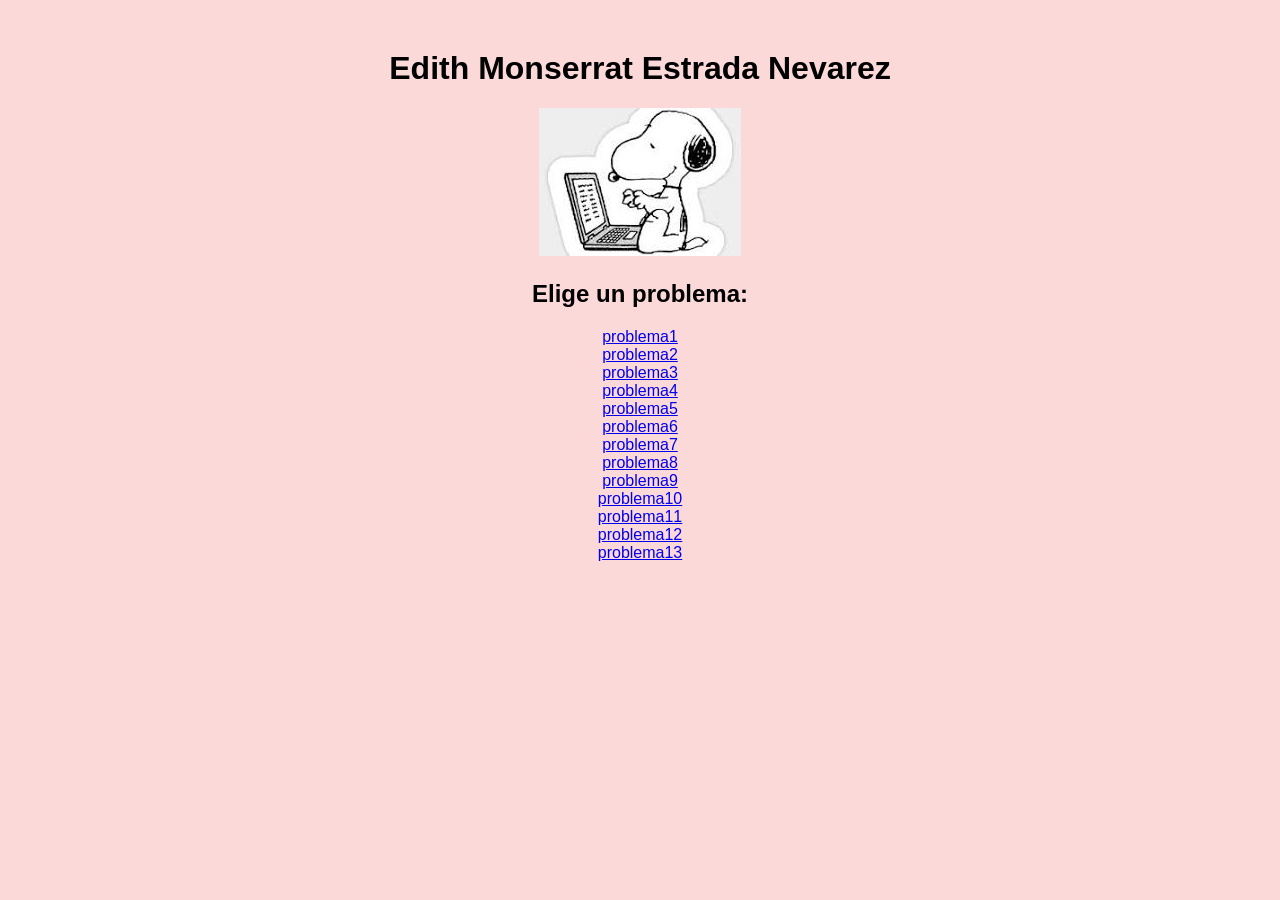
<file: index.html>
<!DOCTYPE html>
<html lang="en">
<head>
    <meta charset="UTF-8">
    <meta name="viewport" content="width=, initial-scale=1.0">
    <title>Document</title>
    <link rel="stylesheet" href="./styles/styles.css">
</head>
<body>
    <h1>Edith Monserrat Estrada Nevarez</h1>
    <img src="./imagenes/snoopy programador.jpeg">
    <h2>Elige un problema:</h2>
    <a href="./secuenciales/problema1.html">problema1</a><br>
    <a href="./secuenciales/problema2.html">problema2</a><br>
    <a href="./secuenciales/problema3.html">problema3</a><br>
    <a href="./secuenciales/problema4.html">problema4</a><br>
    <a href="./secuenciales/problema5.html">problema5</a><br>
    <a href="./secuenciales/problema6.html">problema6</a><br>
    <a href="./secuenciales/problema7.html">problema7</a><br>
    <a href="./secuenciales/problema8.html">problema8</a><br>
    <a href="./secuenciales/problema9.html">problema9</a><br>
    <a href="./secuenciales/problema10.html">problema10</a><br>
    <a href="./secuenciales/problema10.html">problema11</a><br>
    <a href="./secuenciales/problema10.html">problema12</a><br>
    <a href="./secuenciales/problema10.html">problema13</a><br>
</body>
</html>
</file>
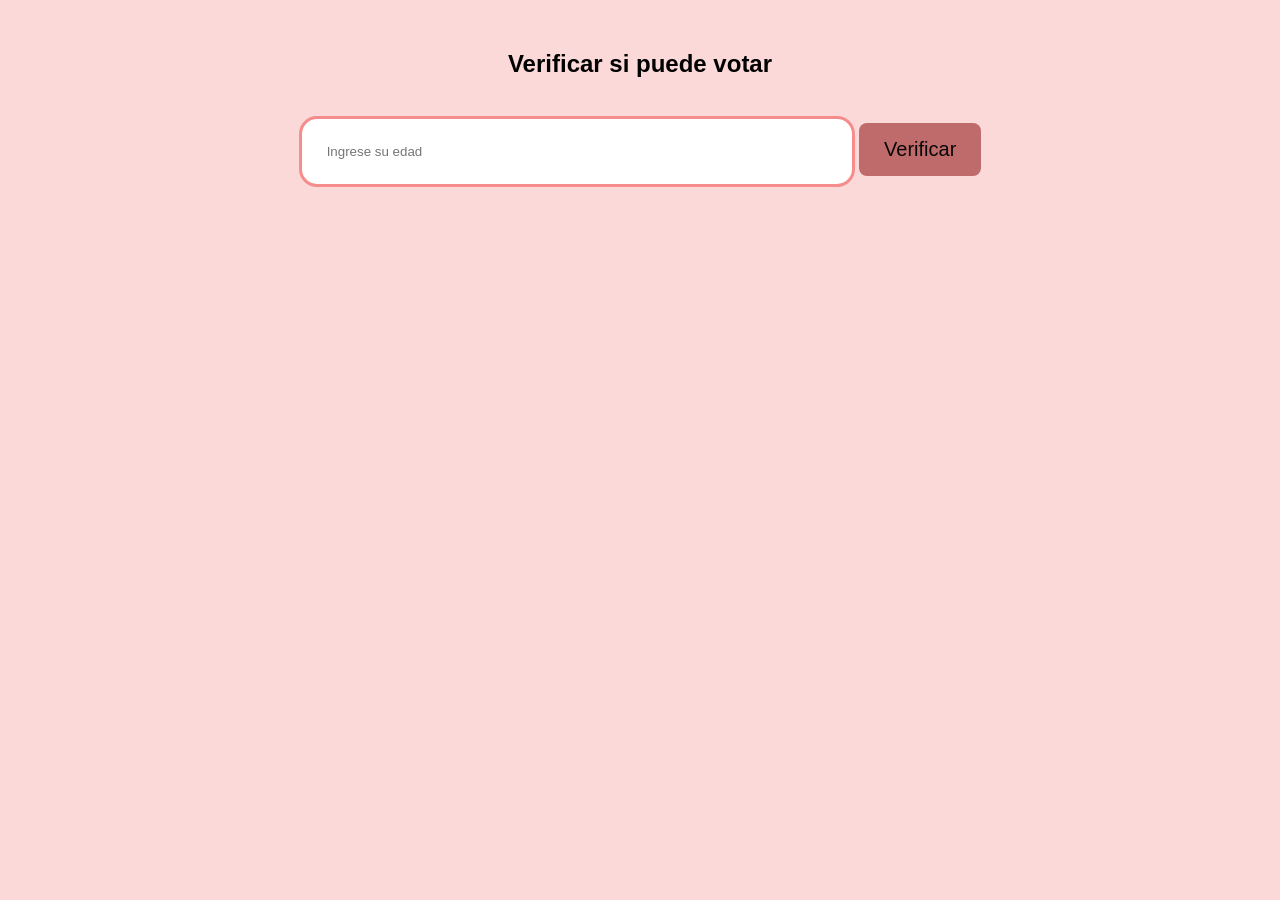
<file: secuenciales/problema1.html>
<!DOCTYPE html>
<html lang="es">
<head>
    <meta charset="UTF-8">
    <meta name="viewport" content="width=device-width, initial-scale=1.0">
    <title>Puede votar</title>
     <link rel="stylesheet" href="../styles/styles.css">
</head>
<body>

    <div class="contenedor">
        <h2>Verificar si puede votar</h2>

        <input type="number" id="edad" placeholder="Ingrese su edad">

        <button onclick="verificarVoto()">
            Verificar
        </button>

        <p id="resultado"></p>
    </div>

    <script src="../scripts/function1.js"></script>
</body>
</html>
</file>
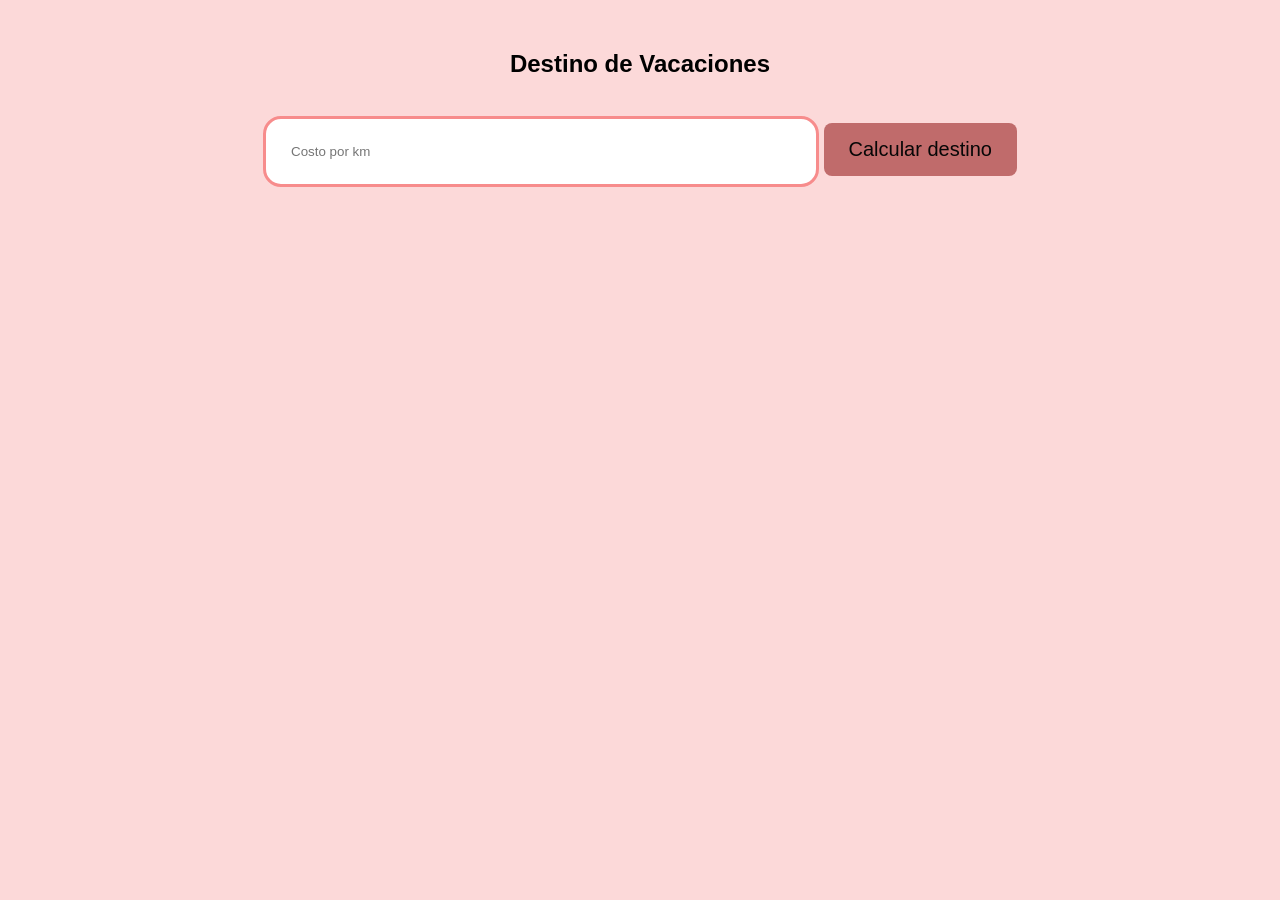
<file: secuenciales/problema10.html>
<!DOCTYPE html>
<html lang="es">
<head>
    <meta charset="UTF-8">
    <meta name="viewport" content="width=device-width, initial-scale=1.0">
    <title>Vacaciones</title>
     <link rel="stylesheet" href="../styles/styles.css">
</head>
<body>

<div class="contenedor">

    <h2>Destino de Vacaciones</h2>

    <input type="number" id="costoKm" placeholder="Costo por km">

    <button onclick="calcular()">
        Calcular destino
    </button>

    <p id="resultado"></p>

</div>

<script src="../scripts/function10.js"></script>

</body>
</html>
</file>
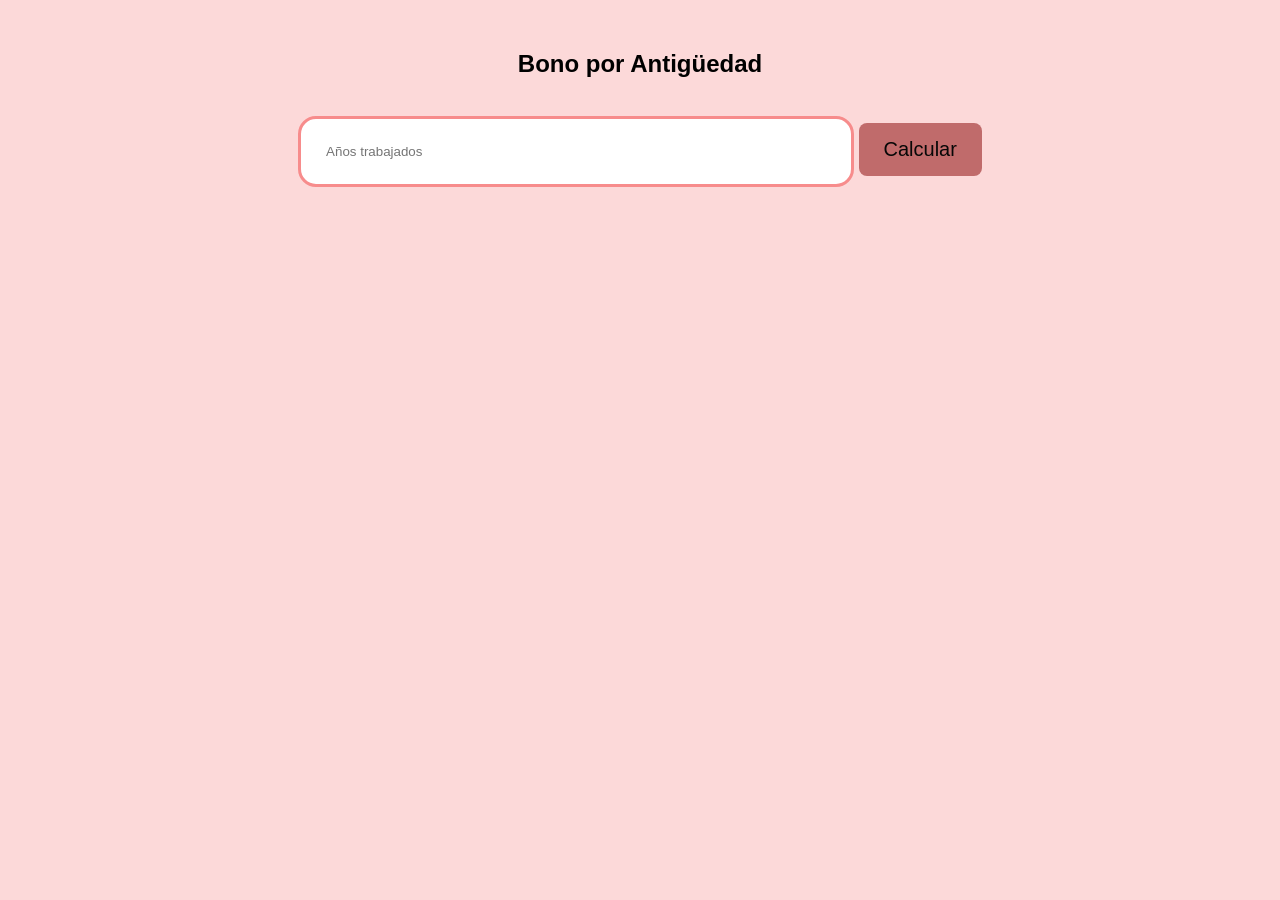
<file: secuenciales/problema11.html>
<!DOCTYPE html>
<html lang="es">
<head>
    <meta charset="UTF-8">
    <meta name="viewport" content="width=device-width, initial-scale=1.0">
    <title>Bono Antigüedad</title>
     <link rel="stylesheet" href="../styles/styles.css">
</head>
<body>

<div class="contenedor">

    <h2>Bono por Antigüedad</h2>

    <input type="number" id="antiguedad" placeholder="Años trabajados">

    <button onclick="calcularBono()">
        Calcular
    </button>

    <p id="resultado"></p>

</div>

<script src="../scripts/function11.js"></script>

</body>
</html>
</file>
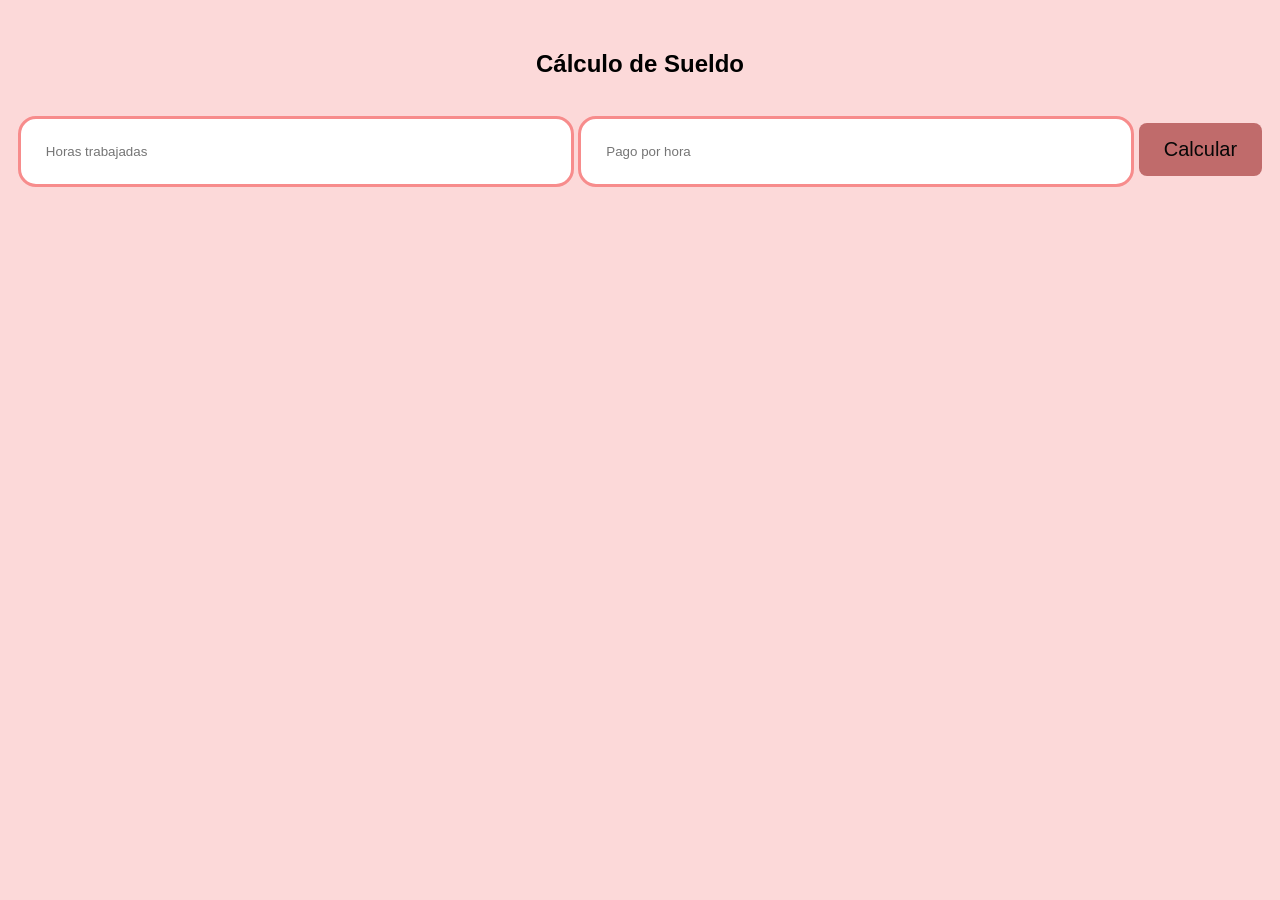
<file: secuenciales/problema12.html>
<!DOCTYPE html>
<html lang="es">
<head>
    <meta charset="UTF-8">
    <meta name="viewport" content="width=device-width, initial-scale=1.0">
    <title>Sueldo Semanal</title>
     <link rel="stylesheet" href="../styles/styles.css">
</head>
<body>
<div class="contenedor">

    <h2>Cálculo de Sueldo</h2>

    <input type="number" id="horas" placeholder="Horas trabajadas">

    <input type="number" id="pago" placeholder="Pago por hora">

    <button onclick="calcularSueldo()">
        Calcular
    </button>

    <p id="resultado"></p>

</div>

<script src="../scripts/function12.js"></script>

</body>
</html>
</file>
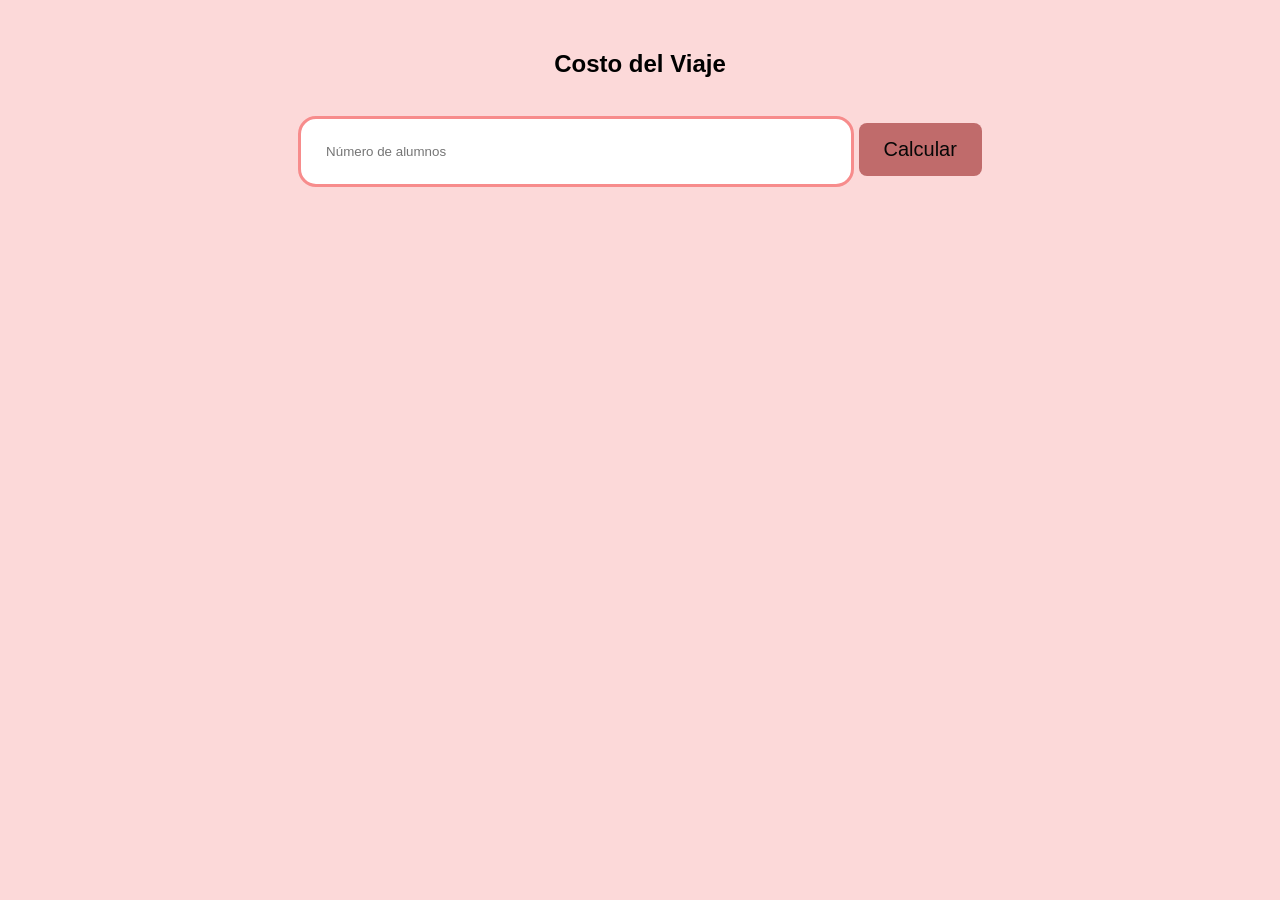
<file: secuenciales/problema13.html>
<!DOCTYPE html>
<html lang="es">
<head>
    <meta charset="UTF-8">
    <meta name="viewport" content="width=device-width, initial-scale=1.0">
    <title>Viaje de Estudios</title>
     <link rel="stylesheet" href="../styles/styles.css">
</head>
<body>

<div class="contenedor">

    <h2>Costo del Viaje</h2>

    <input type="number" id="alumnos" placeholder="Número de alumnos">

    <button onclick="calcularCosto()">
        Calcular
    </button>

    <p id="resultado"></p>

</div>

<script src="../scripts/function13.js"></script>

</body>
</html>
</file>
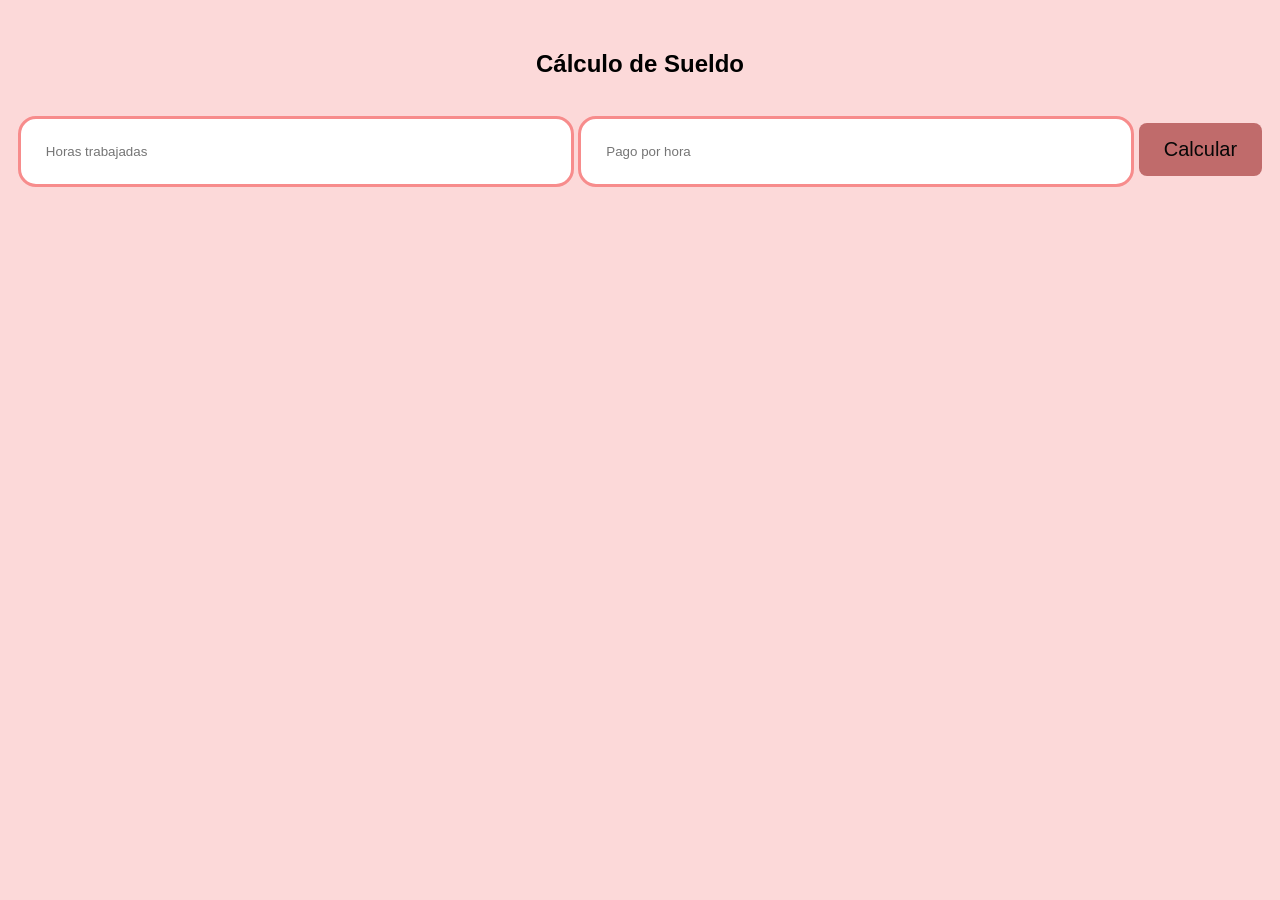
<file: secuenciales/problema2.html>
<!DOCTYPE html>
<html lang="es">
<head>
    <meta charset="UTF-8">
    <meta name="viewport" content="width=device-width, initial-scale=1.0">
    <title>Sueldo Semanal</title>
     <link rel="stylesheet" href="../styles/styles.css">
</head>
<body>

    <div class="contenedor">

        <h2>Cálculo de Sueldo</h2>

        <input type="number" id="horas" placeholder="Horas trabajadas">

        <input type="number" id="pago" placeholder="Pago por hora">

        <button onclick="calcularSueldo()">
            Calcular
        </button>

        <p id="resultado"></p>

    </div>

    <script src="../scripts/function2.js"></script>

</body>
</html>
</file>
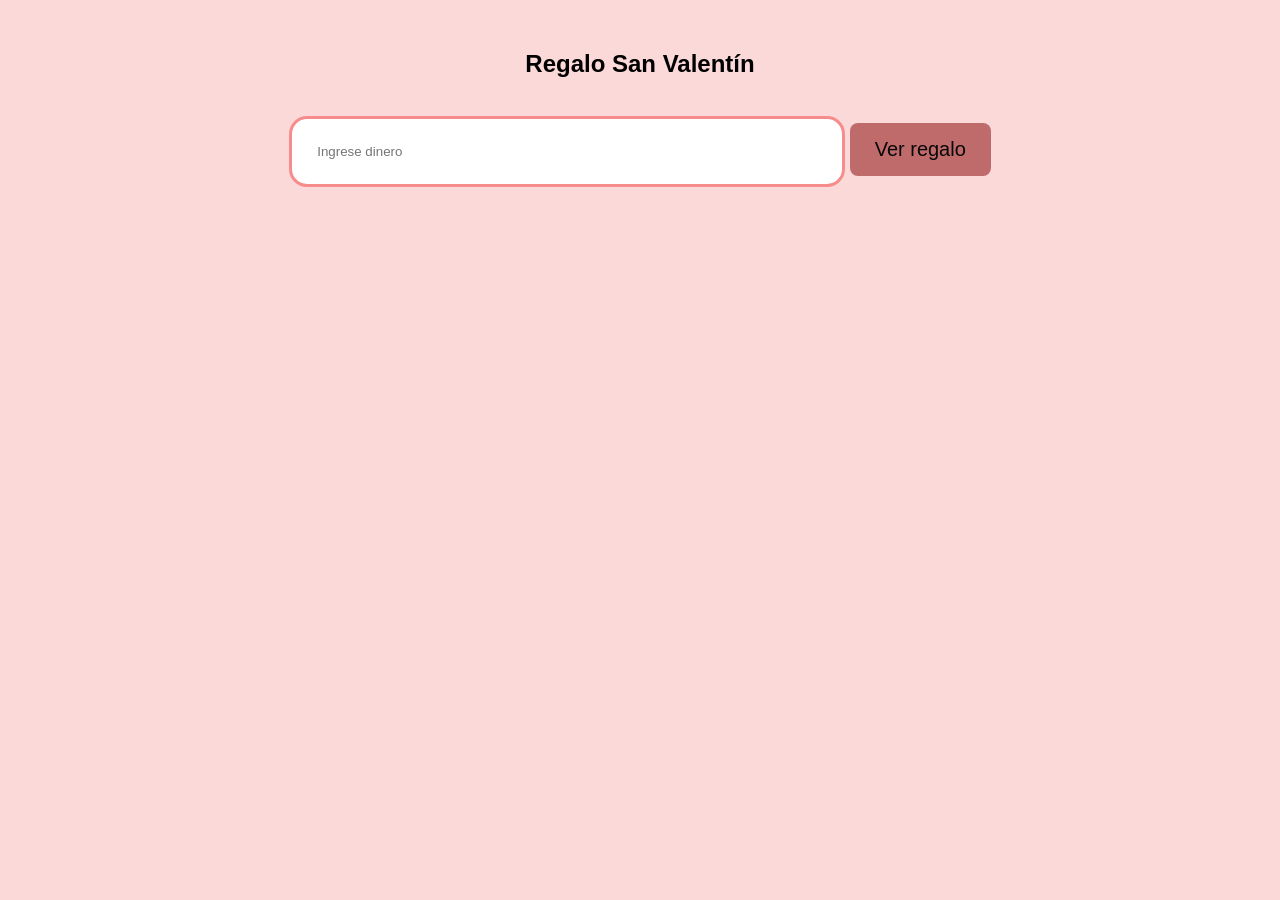
<file: secuenciales/problema3.html>
<!DOCTYPE html>
<html lang="es">
<head>
    <meta charset="UTF-8">
    <meta name="viewport" content="width=device-width, initial-scale=1.0">
    <title>Regalo 14 de Febrero</title>
     <link rel="stylesheet" href="../styles/styles.css">
</head>
<body>

    <div class="contenedor">

        <h2>Regalo San Valentín</h2>

        <input type="number" id="dinero" placeholder="Ingrese dinero">

        <button onclick="verRegalo()">
            Ver regalo
        </button>

        <p id="resultado"></p>

    </div>

    <script src="../scripts/function3.js"></script>

</body>
</html>
</file>
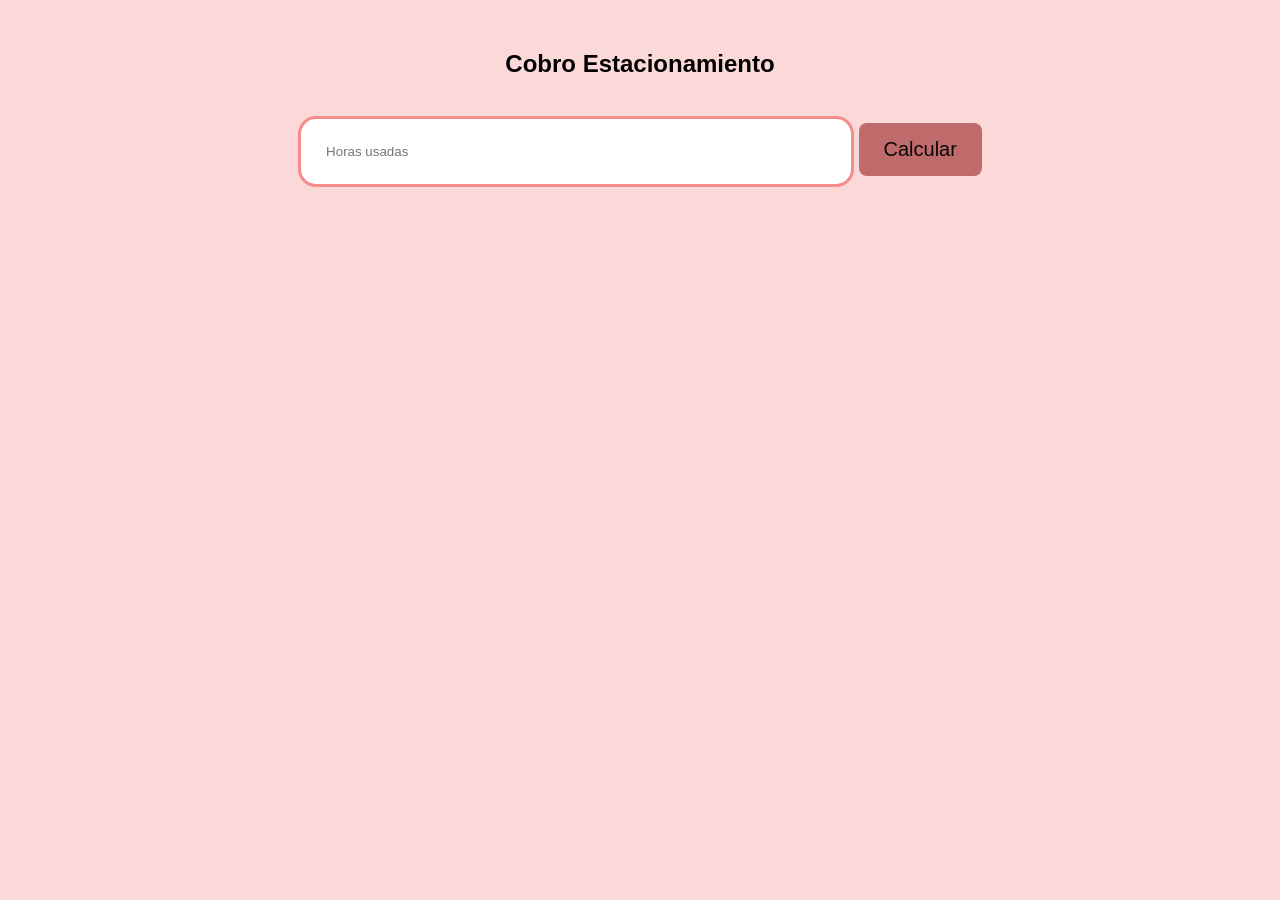
<file: secuenciales/problema4.html>
<!DOCTYPE html>
<html lang="es">
<head>
    <meta charset="UTF-8">
    <meta name="viewport" content="width=device-width, initial-scale=1.0">
    <title>Estacionamiento</title>
     <link rel="stylesheet" href="../styles/styles.css">
</head>
<body>

    <div class="contenedor">

        <h2>Cobro Estacionamiento</h2>

        <input type="number" id="horas" placeholder="Horas usadas">

        <button onclick="calcular()">
            Calcular
        </button>

        <p id="resultado"></p>

    </div>

    <script src="../scripts/function4.js"></script>

</body>
</html>
</file>
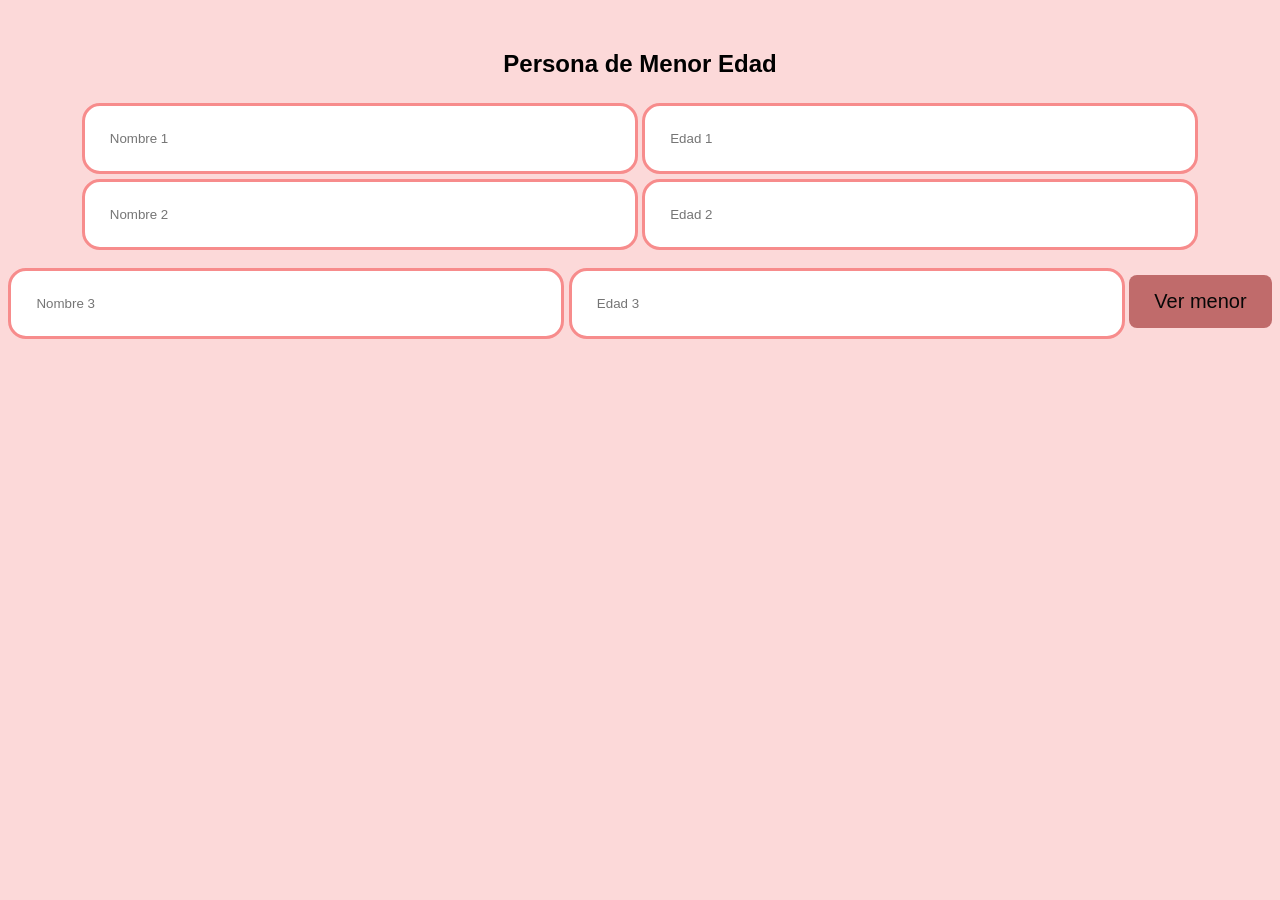
<file: secuenciales/problema5.html>
<!DOCTYPE html>
<html lang="es">
<head>
    <meta charset="UTF-8">
    <meta name="viewport" content="width=device-width, initial-scale=1.0">
    <title>Persona Menor</title>
     <link rel="stylesheet" href="../styles/styles.css">
</head>
<body>
    
    <div class="contenedor">

    <h2>Persona de Menor Edad</h2>

    <input type="text" id="n1" placeholder="Nombre 1">
    <input type="number" id="e1" placeholder="Edad 1">

    <input type="text" id="n2" placeholder="Nombre 2">
    <input type="number" id="e2" placeholder="Edad 2">

    <input type="text" id="n3" placeholder="Nombre 3">
    <input type="number" id="e3" placeholder="Edad 3">

    <button onclick="menor()">
        Ver menor
    </button>

    <p id="resultado"></p>

</div>

<script src="../scripts/function5.js"></script>

</body>
</html>
</file>
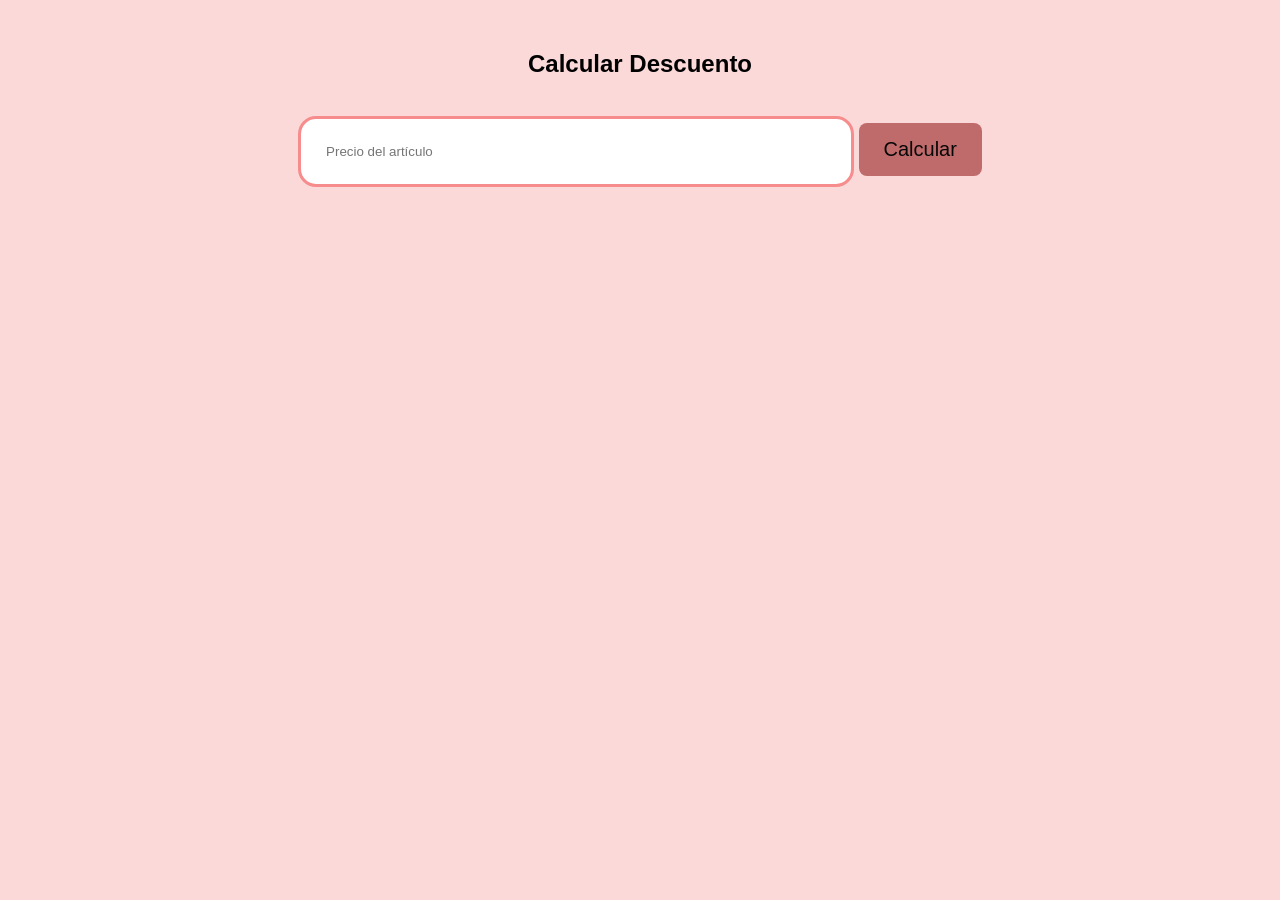
<file: secuenciales/problema6.html>
<!DOCTYPE html>
<html lang="es">
<head>
    <meta charset="UTF-8">
    <meta name="viewport" content="width=device-width, initial-scale=1.0">
    <title>Descuento Artículo</title>
     <link rel="stylesheet" href="../styles/styles.css">
</head>
<body>

<div class="contenedor">

    <h2>Calcular Descuento</h2>

    <input type="number" id="precio" placeholder="Precio del artículo">

    <button onclick="calcular()">
        Calcular
    </button>

    <p id="resultado"></p>

</div>

<script src="../scripts/function6.js"></script>

</body>
</html>
</file>
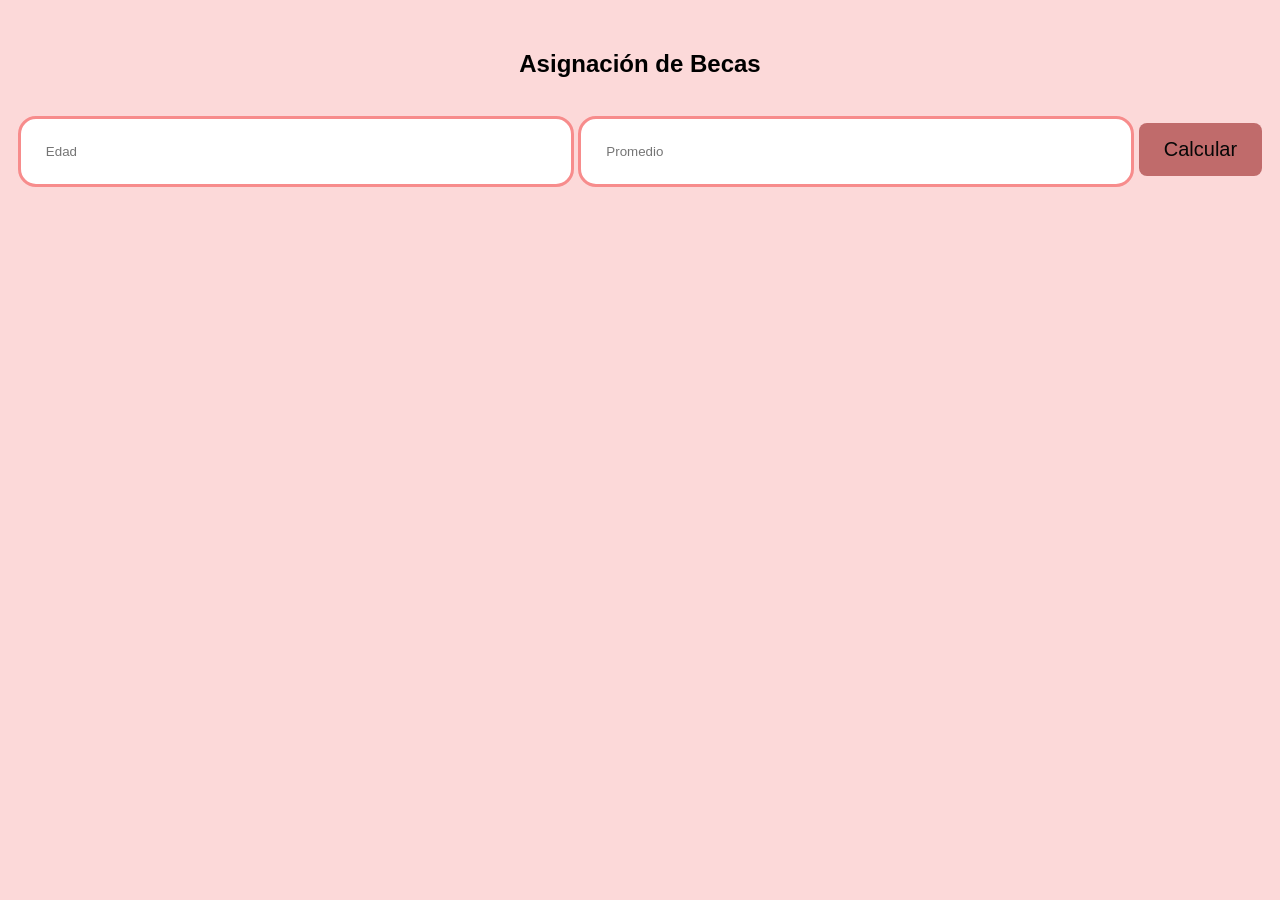
<file: secuenciales/problema7.html>
<!DOCTYPE html>
<html lang="es">
<head>
    <meta charset="UTF-8">
    <meta name="viewport" content="width=device-width, initial-scale=1.0">
    <title>Becas</title>
     <link rel="stylesheet" href="../styles/styles.css">

</head>
<body>

<div class="contenedor">

    <h2>Asignación de Becas</h2>

    <input type="number" id="edad" placeholder="Edad">

    <input type="number" id="promedio" placeholder="Promedio">

    <button onclick="beca()">
        Calcular
    </button>

    <p id="resultado"></p>

</div>

<script src="../scripts/function7.js"></script>

</body>
</html>
</file>
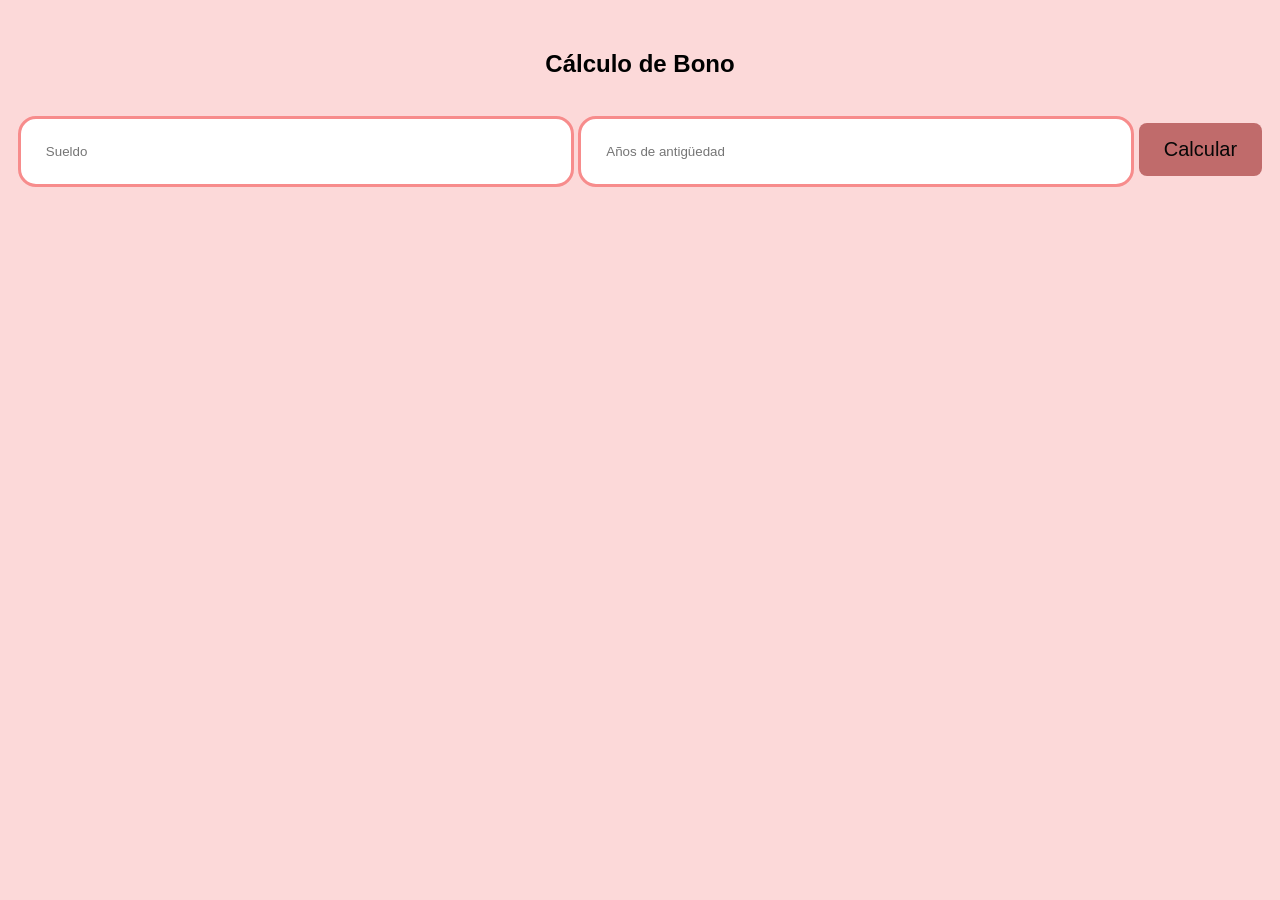
<file: secuenciales/problema8.html>
<!DOCTYPE html>
<html lang="es">
<head>
    <meta charset="UTF-8">
    <meta name="viewport" content="width=device-width, initial-scale=1.0">
    <title>Bono Empresa</title>
     <link rel="stylesheet" href="../styles/styles.css">
</head>
<body>

<div class="contenedor">

    <h2>Cálculo de Bono</h2>

    <input type="number" id="sueldo" placeholder="Sueldo">

    <input type="number" id="antiguedad" placeholder="Años de antigüedad">

    <button onclick="calcular()">
        Calcular
    </button>

    <p id="resultado"></p>

</div>

<script src="../scripts/function8.js"></script>

</body>
</html>
</file>
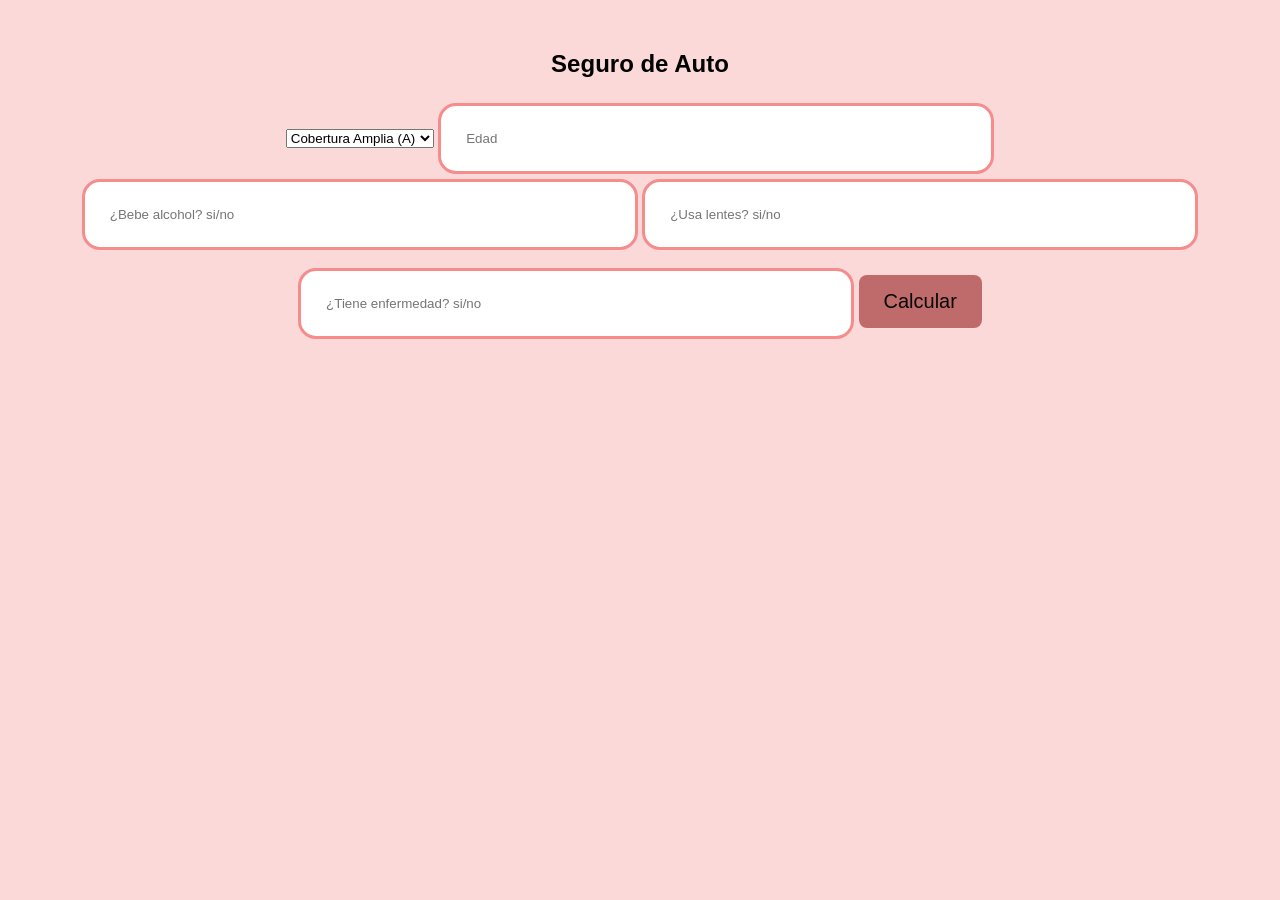
<file: secuenciales/problema9.html>
<!DOCTYPE html>
<html lang="es">
<head>
    <meta charset="UTF-8">
    <meta name="viewport" content="width=device-width, initial-scale=1.0">
    <title>Póliza de Seguro</title>
     <link rel="stylesheet" href="../styles/styles.css">
</head>
<body>

<div class="contenedor">

    <h2>Seguro de Auto</h2>

    <select id="plan">
        <option value="A">Cobertura Amplia (A)</option>
        <option value="B">Daños a terceros (B)</option>
    </select>

    <input type="number" id="edad" placeholder="Edad">

    <input type="text" id="alcohol" placeholder="¿Bebe alcohol? si/no">

    <input type="text" id="lentes" placeholder="¿Usa lentes? si/no">

    <input type="text" id="enfermedad" placeholder="¿Tiene enfermedad? si/no">

    <button onclick="calcular()">
        Calcular
    </button>

    <p id="resultado"></p>

</div>

<script src="../scripts/function9.js"></script>

</body>
</html>
</file>
<file: styles/styles.css>
body { 
    font-family: Arial, sans-serif; 
    background-color: #fcd9d9; 
    text-align: center; margin-top: 50px; 
    
 } 
 label { 
    font-size: 20px; 
    display: block; 
    margin-top: 15px;
    font-family:'Gill Sans', 'Gill Sans MT', Calibri, 'Trebuchet MS', sans-serif; 
    color: #c94949;
 } 
 input { 
    padding: 25px;
    width: 500px; 
    margin-top: 5px; 
    border: 3px solid #f78c8c; 
    border-radius: 18px;
    
 } 
 button { 
    margin-top: 25px;
    padding: 15px 25px; 
    background-color: #c06b6b; 
    border: none; color: rgb(7, 7, 7); 
    font-size: 20px; 
    border-radius: 8px; 
    cursor: pointer; } button:hover 
    { 
        background-color: #fab1b1;
    } 
    p { 
        font-size: 20px; 
        margin-top: 20px; 
        color: #333; }
</file>
